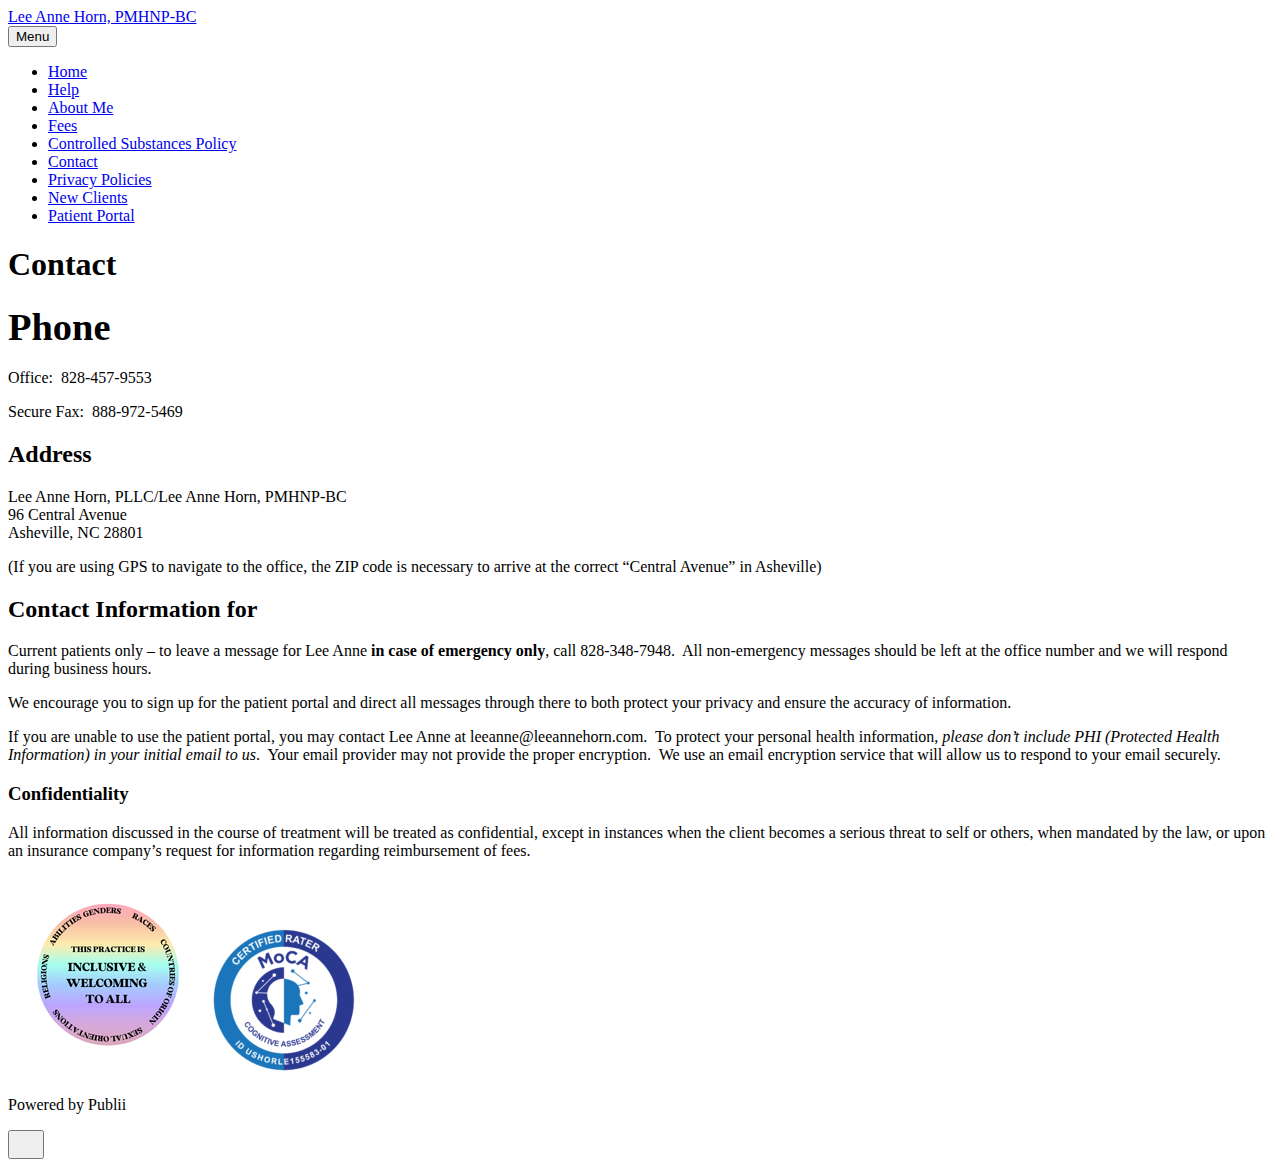
<file: contact.html>
<!DOCTYPE html><html lang="en-us"><head><meta charset="utf-8"><meta http-equiv="X-UA-Compatible" content="IE=edge"><meta name="viewport" content="width=device-width,initial-scale=1"><title>Contact - Lee Anne Horn, PMHNP-BC</title><meta name="description" content="Phone Office: 828-457-9553 Secure Fax: 888-972-5469 Lee Anne Horn, PLLC/Lee Anne Horn, PMHNP-BC 96 Central Avenue Asheville, NC 28801 (If you are using GPS to navigate to the office, the ZIP code is necessary to arrive at the correct “Central Avenue” in Asheville) Current patients&hellip;"><meta name="generator" content="Publii Open-Source CMS for Static Site"><link rel="canonical" href="https://leeannehorn.com/contact.html"><link rel="alternate" type="application/json" href="https://leeannehorn.com/feed.json"><link rel="shortcut icon" href="https://leeannehorn.com/media/website/favicon-32x32.png" type="image/x-icon"><link rel="stylesheet" href="https://leeannehorn.com/assets/css/style.css?v=702509948749624c6399b57a110fbc66"><script type="application/ld+json">{"@context":"http://schema.org","@type":"Article","mainEntityOfPage":{"@type":"WebPage","@id":"https://leeannehorn.com/contact.html"},"headline":"Contact","datePublished":"2024-10-22T12:04-04:00","dateModified":"2024-10-22T14:37-04:00","description":"Phone Office: 828-457-9553 Secure Fax: 888-972-5469 Lee Anne Horn, PLLC/Lee Anne Horn, PMHNP-BC 96 Central Avenue Asheville, NC 28801 (If you are using GPS to navigate to the office, the ZIP code is necessary to arrive at the correct “Central Avenue” in Asheville) Current patients&hellip;","author":{"@type":"Person","name":"Rob","url":"https://leeannehorn.com/authors/rob/"},"publisher":{"@type":"Organization","name":"Rob"}}</script><noscript><style>img[loading] {
                    opacity: 1;
                }</style></noscript></head><body class="page-template"><header class="top js-header"><a class="logo" href="https://leeannehorn.com/">Lee Anne Horn, PMHNP-BC</a><nav class="navbar js-navbar"><button class="navbar__toggle js-toggle" aria-label="Menu" aria-haspopup="true" aria-expanded="false"><span class="navbar__toggle-box"><span class="navbar__toggle-inner">Menu</span></span></button><ul class="navbar__menu"><li><a href="https://leeannehorn.com/" title="Home page" target="_self">Home</a></li><li><a href="https://leeannehorn.com/help-2.html" title="Page with resources" target="_self">Help</a></li><li><a href="https://leeannehorn.com/about-me.html" title="About Lee Anne Horn, PMHNP-BC" target="_self">About Me</a></li><li><a href="https://leeannehorn.com/fees-2.html" title="Fees" target="_self">Fees</a></li><li><a href="https://leeannehorn.com/controlled-substances-policy-2.html" title="Controlled Substances Policy" target="_self">Controlled Substances Policy</a></li><li class="active"><a href="https://leeannehorn.com/contact.html" title="Contact" target="_self">Contact</a></li><li><a href="https://leeannehorn.com/privacy-policies.html" title="Privacy Policies" target="_self">Privacy Policies</a></li><li><a href="https://leeannehorn.com/new-clients.html" title="New Clients" target="_self">New Clients</a></li><li><a href="https://leeannehorn.intakeq.com/" title="Patient Portal" target="_blank">Patient Portal</a></li></ul></nav></header><main class="page"><article class="content"><div class="hero hero--noimage"><header class="hero__content"><div class="wrapper"><h1>Contact</h1></div></header></div><div class="entry-wrapper content__entry"><header class="entry-header"><h2 class="title-post entry-title"><span style="color: var(--headings-color); font-family: var(--font-base); font-size: 1.60181em; font-weight: var(--font-weight-bold); letter-spacing: var(--letter-spacing);">Phone</span></h2></header><div class="entry-content"><div class="wp-block-group is-layout-flow wp-block-group-is-layout-flow"><p>Office:  828-457-9553</p><p>Secure Fax:  888-972-5469</p></div><div class="wp-block-group is-layout-flow wp-block-group-is-layout-flow"><h2 class="wp-block-heading">Address</h2><p>Lee Anne Horn, PLLC/Lee Anne Horn, PMHNP-BC<br>96 Central Avenue<br>Asheville, NC 28801</p><p>(If you are using GPS to navigate to the office, the ZIP code is necessary to arrive at the correct “Central Avenue” in Asheville)</p></div><div class="wp-block-group is-layout-flow wp-block-group-is-layout-flow"><h2 class="wp-block-heading">Contact Information for </h2><div class="wp-block-group is-layout-flow wp-block-group-is-layout-flow"><p>Current patients only – to leave a message for Lee Anne<strong> in case of emergency only</strong>, call 828-348-7948.  All non-emergency messages should be left at the office number and we will respond during business hours.</p><p>We encourage you to sign up for the patient portal and direct all messages through there to both protect your privacy and ensure the accuracy of information.</p><p>If you are unable to use the patient portal, you may contact Lee Anne at leeanne@leeannehorn.com.  To protect your personal health information, <em>please don’t include PHI (Protected Health Information) in your initial email to us</em>.  Your email provider may not provide the proper encryption.  We use an email encryption service that will allow us to respond to your email securely.</p></div><h3 class="font_8 wp-block-heading"><span class="color_19">Confidentiality</span></h3><p class="font_8"><span class="color_19">All information discussed in the course of treatment will be treated as confidential, except in instances when the client becomes a serious threat to self or others, when mandated by the law, or </span><span class="color_19">upon an insurance company’s request for information regarding reimbursement of fees.</span></p></div></div></div></article></main><footer class="footer"><div class="footer-container"><img src="media/files/inclusivity-badge.png" alt="Inclusive and Welcoming Practice Badge"><a href="https://www.mocatest.org/"><img src="media/files/Moca-Badge-150x150.png" alt="MoCA Certified Rater Badge"></a><a href="https://www.psychologytoday.com/profile/293471" class="sx-verified-seal"></a><script type="text/javascript" src="https://member.psychologytoday.com/verified-seal.js" data-badge="14" data-id="293471" data-code="aHR0cHM6Ly93d3cucHN5Y2hvbG9neXRvZGF5LmNvbS9hcGkvdmVyaWZpZWQtc2VhbC9zZWFscy9bQkFER0VdL3Byb2ZpbGUvW1BST0ZJTEVfSURdP2NhbGxiYWNrPXN4Y2FsbGJhY2s="></script></div><div class="wrapper"><div class="footer__copyright"><p>Powered by Publii</p></div><button onclick="backToTopFunction()" id="backToTop" class="footer__bttop" aria-label="Back to top" title="Back to top"><svg width="20" height="20"><use xlink:href="https://leeannehorn.com/assets/svg/svg-map.svg#toparrow"/></svg></button></div></footer><script defer="defer" src="https://leeannehorn.com/assets/js/scripts.min.js?v=ffcbea6c02c8178d10092962b235a5b0"></script><script>window.publiiThemeMenuConfig={mobileMenuMode:'sidebar',animationSpeed:300,submenuWidth: 'auto',doubleClickTime:500,mobileMenuExpandableSubmenus:true,relatedContainerForOverlayMenuSelector:'.top'};</script><script>var images = document.querySelectorAll('img[loading]');
        for (var i = 0; i < images.length; i++) {
            if (images[i].complete) {
                images[i].classList.add('is-loaded');
            } else {
                images[i].addEventListener('load', function () {
                    this.classList.add('is-loaded');
                }, false);
            }
        }</script></body></html>
</file>
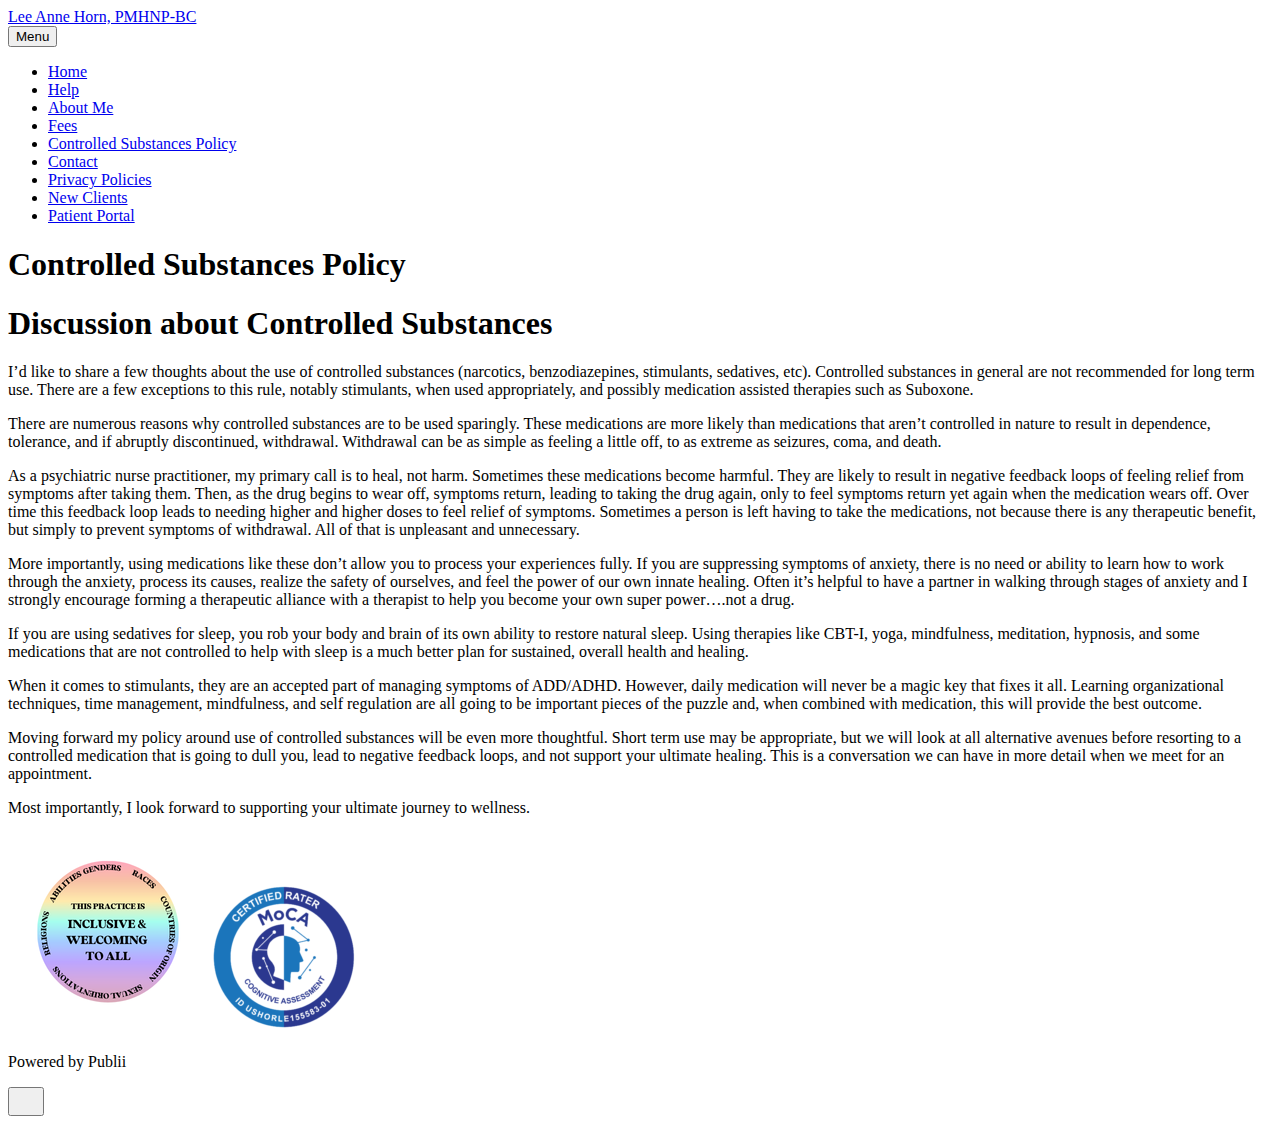
<file: controlled-substances-policy-2.html>
<!DOCTYPE html><html lang="en-us"><head><meta charset="utf-8"><meta http-equiv="X-UA-Compatible" content="IE=edge"><meta name="viewport" content="width=device-width,initial-scale=1"><title>Controlled Substances Policy - Lee Anne Horn, PMHNP-BC</title><meta name="description" content="Discussion about Controlled Substances I’d like to share a few thoughts about the use of controlled substances (narcotics, benzodiazepines, stimulants, sedatives, etc). Controlled substances in general are not recommended for long term use. There are a few exceptions to this rule, notably stimulants, when used&hellip;"><meta name="generator" content="Publii Open-Source CMS for Static Site"><link rel="canonical" href="https://leeannehorn.com/controlled-substances-policy-2.html"><link rel="alternate" type="application/json" href="https://leeannehorn.com/feed.json"><link rel="shortcut icon" href="https://leeannehorn.com/media/website/favicon-32x32.png" type="image/x-icon"><link rel="stylesheet" href="https://leeannehorn.com/assets/css/style.css?v=702509948749624c6399b57a110fbc66"><script type="application/ld+json">{"@context":"http://schema.org","@type":"Article","mainEntityOfPage":{"@type":"WebPage","@id":"https://leeannehorn.com/controlled-substances-policy-2.html"},"headline":"Controlled Substances Policy","datePublished":"2024-10-22T11:58-04:00","dateModified":"2024-10-22T14:36-04:00","description":"Discussion about Controlled Substances I’d like to share a few thoughts about the use of controlled substances (narcotics, benzodiazepines, stimulants, sedatives, etc). Controlled substances in general are not recommended for long term use. There are a few exceptions to this rule, notably stimulants, when used&hellip;","author":{"@type":"Person","name":"Rob","url":"https://leeannehorn.com/authors/rob/"},"publisher":{"@type":"Organization","name":"Rob"}}</script><noscript><style>img[loading] {
                    opacity: 1;
                }</style></noscript></head><body class="page-template"><header class="top js-header"><a class="logo" href="https://leeannehorn.com/">Lee Anne Horn, PMHNP-BC</a><nav class="navbar js-navbar"><button class="navbar__toggle js-toggle" aria-label="Menu" aria-haspopup="true" aria-expanded="false"><span class="navbar__toggle-box"><span class="navbar__toggle-inner">Menu</span></span></button><ul class="navbar__menu"><li><a href="https://leeannehorn.com/" title="Home page" target="_self">Home</a></li><li><a href="https://leeannehorn.com/help-2.html" title="Page with resources" target="_self">Help</a></li><li><a href="https://leeannehorn.com/about-me.html" title="About Lee Anne Horn, PMHNP-BC" target="_self">About Me</a></li><li><a href="https://leeannehorn.com/fees-2.html" title="Fees" target="_self">Fees</a></li><li class="active"><a href="https://leeannehorn.com/controlled-substances-policy-2.html" title="Controlled Substances Policy" target="_self">Controlled Substances Policy</a></li><li><a href="https://leeannehorn.com/contact.html" title="Contact" target="_self">Contact</a></li><li><a href="https://leeannehorn.com/privacy-policies.html" title="Privacy Policies" target="_self">Privacy Policies</a></li><li><a href="https://leeannehorn.com/new-clients.html" title="New Clients" target="_self">New Clients</a></li><li><a href="https://leeannehorn.intakeq.com/" title="Patient Portal" target="_blank">Patient Portal</a></li></ul></nav></header><main class="page"><article class="content"><div class="hero hero--noimage"><header class="hero__content"><div class="wrapper"><h1>Controlled Substances Policy</h1></div></header></div><div class="entry-wrapper content__entry"><header class="entry-header"><h1 class="title-post entry-title">Discussion about Controlled Substances</h1></header><div class="entry-content"><p>I’d like to share a few thoughts about the use of controlled substances (narcotics, benzodiazepines, stimulants, sedatives, etc). Controlled substances in general are not recommended for long term use. There are a few exceptions to this rule, notably stimulants, when used appropriately, and possibly medication assisted therapies such as Suboxone.</p><p>There are numerous reasons why controlled substances are to be used sparingly. These medications are more likely than medications that aren’t controlled in nature to result in dependence, tolerance, and if abruptly discontinued, withdrawal. Withdrawal can be as simple as feeling a little off, to as extreme as seizures, coma, and death.</p><p>As a psychiatric nurse practitioner, my primary call is to heal, not harm. Sometimes these medications become harmful. They are likely to result in negative feedback loops of feeling relief from symptoms after taking them. Then, as the drug begins to wear off, symptoms return, leading to taking the drug again, only to feel symptoms return yet again when the medication wears off. Over time this feedback loop leads to needing higher and higher doses to feel relief of symptoms. Sometimes a person is left having to take the medications, not because there is any therapeutic benefit, but simply to prevent symptoms of withdrawal. All of that is unpleasant and unnecessary.</p><p>More importantly, using medications like these don’t allow you to process your experiences fully. If you are suppressing symptoms of anxiety, there is no need or ability to learn how to work through the anxiety, process its causes, realize the safety of ourselves, and feel the power of our own innate healing. Often it’s helpful to have a partner in walking through stages of anxiety and I strongly encourage forming a therapeutic alliance with a therapist to help you become your own super power….not a drug.</p><p>If you are using sedatives for sleep, you rob your body and brain of its own ability to restore natural sleep. Using therapies like CBT-I, yoga, mindfulness, meditation, hypnosis, and some medications that are not controlled to help with sleep is a much better plan for sustained, overall health and healing.</p><p>When it comes to stimulants, they are an accepted part of managing symptoms of ADD/ADHD. However, daily medication will never be a magic key that fixes it all. Learning organizational techniques, time management, mindfulness, and self regulation are all going to be important pieces of the puzzle and, when combined with medication, this will provide the best outcome.</p><p>Moving forward my policy around use of controlled substances will be even more thoughtful. Short term use may be appropriate, but we will look at all alternative avenues before resorting to a controlled medication that is going to dull you, lead to negative feedback loops, and not support your ultimate healing. This is a conversation we can have in more detail when we meet for an appointment.</p><p>Most importantly, I look forward to supporting your ultimate journey to wellness.</p></div></div></article></main><footer class="footer"><div class="footer-container"><img src="media/files/inclusivity-badge.png" alt="Inclusive and Welcoming Practice Badge"><a href="https://www.mocatest.org/"><img src="media/files/Moca-Badge-150x150.png" alt="MoCA Certified Rater Badge"></a><a href="https://www.psychologytoday.com/profile/293471" class="sx-verified-seal"></a><script type="text/javascript" src="https://member.psychologytoday.com/verified-seal.js" data-badge="14" data-id="293471" data-code="aHR0cHM6Ly93d3cucHN5Y2hvbG9neXRvZGF5LmNvbS9hcGkvdmVyaWZpZWQtc2VhbC9zZWFscy9bQkFER0VdL3Byb2ZpbGUvW1BST0ZJTEVfSURdP2NhbGxiYWNrPXN4Y2FsbGJhY2s="></script></div><div class="wrapper"><div class="footer__copyright"><p>Powered by Publii</p></div><button onclick="backToTopFunction()" id="backToTop" class="footer__bttop" aria-label="Back to top" title="Back to top"><svg width="20" height="20"><use xlink:href="https://leeannehorn.com/assets/svg/svg-map.svg#toparrow"/></svg></button></div></footer><script defer="defer" src="https://leeannehorn.com/assets/js/scripts.min.js?v=ffcbea6c02c8178d10092962b235a5b0"></script><script>window.publiiThemeMenuConfig={mobileMenuMode:'sidebar',animationSpeed:300,submenuWidth: 'auto',doubleClickTime:500,mobileMenuExpandableSubmenus:true,relatedContainerForOverlayMenuSelector:'.top'};</script><script>var images = document.querySelectorAll('img[loading]');
        for (var i = 0; i < images.length; i++) {
            if (images[i].complete) {
                images[i].classList.add('is-loaded');
            } else {
                images[i].addEventListener('load', function () {
                    this.classList.add('is-loaded');
                }, false);
            }
        }</script></body></html>
</file>
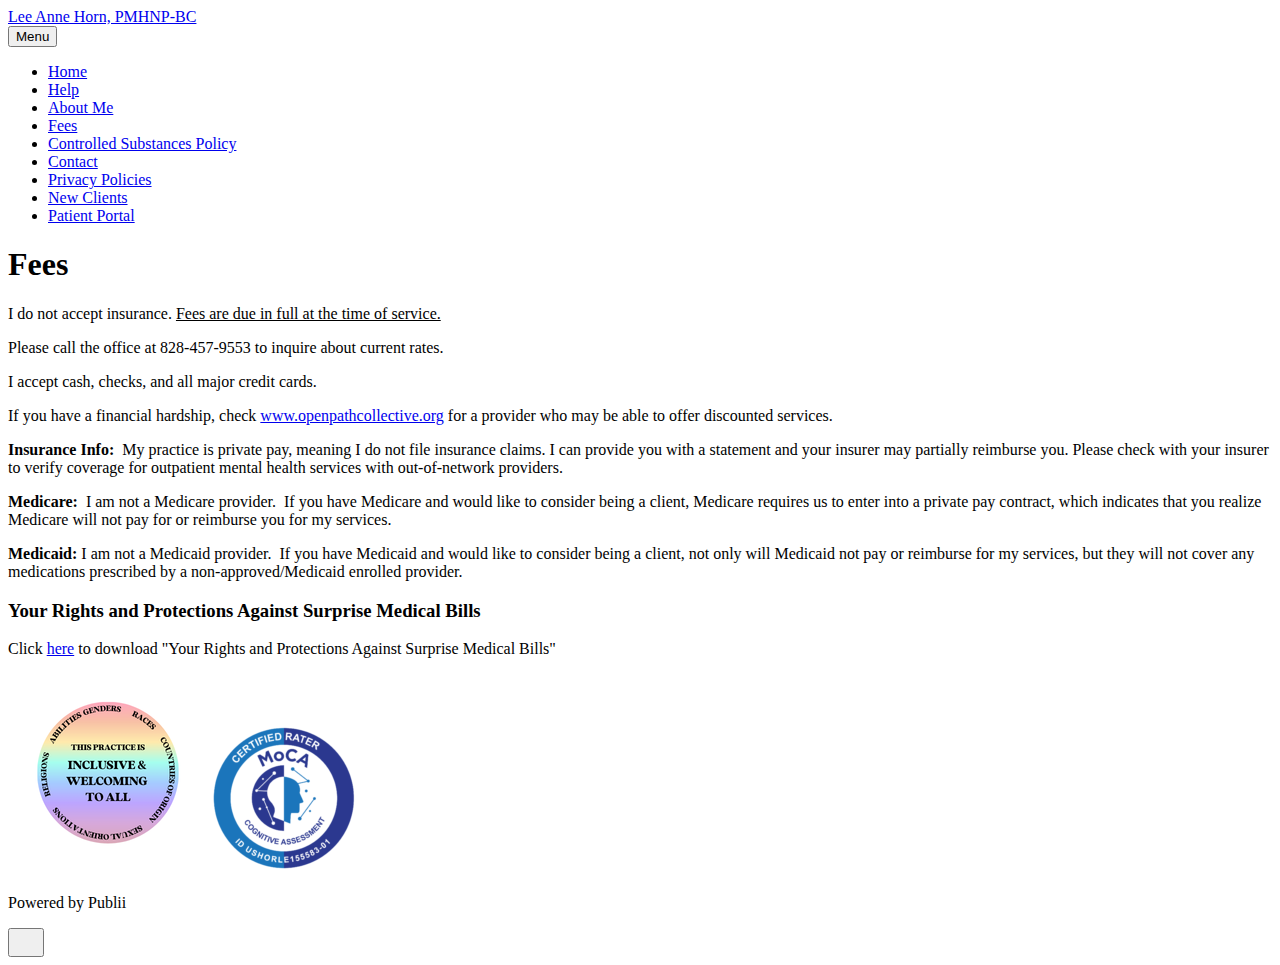
<file: fees-2.html>
<!DOCTYPE html><html lang="en-us"><head><meta charset="utf-8"><meta http-equiv="X-UA-Compatible" content="IE=edge"><meta name="viewport" content="width=device-width,initial-scale=1"><title>Fees - Lee Anne Horn, PMHNP-BC</title><meta name="description" content="I do not accept insurance. Fees are due in full at the time of service. Please call the office at 828-457-9553 to inquire about current rates. I accept cash, checks, and all major credit cards. If you have a financial hardship, check www.openpathcollective.org for a provider who&hellip;"><meta name="generator" content="Publii Open-Source CMS for Static Site"><link rel="canonical" href="https://leeannehorn.com/fees-2.html"><link rel="alternate" type="application/json" href="https://leeannehorn.com/feed.json"><link rel="shortcut icon" href="https://leeannehorn.com/media/website/favicon-32x32.png" type="image/x-icon"><link rel="stylesheet" href="https://leeannehorn.com/assets/css/style.css?v=702509948749624c6399b57a110fbc66"><script type="application/ld+json">{"@context":"http://schema.org","@type":"Article","mainEntityOfPage":{"@type":"WebPage","@id":"https://leeannehorn.com/fees-2.html"},"headline":"Fees","datePublished":"2024-10-22T11:57-04:00","dateModified":"2024-10-25T17:06-04:00","description":"I do not accept insurance. Fees are due in full at the time of service. Please call the office at 828-457-9553 to inquire about current rates. I accept cash, checks, and all major credit cards. If you have a financial hardship, check www.openpathcollective.org for a provider who&hellip;","author":{"@type":"Person","name":"Rob","url":"https://leeannehorn.com/authors/rob/"},"publisher":{"@type":"Organization","name":"Rob"}}</script><noscript><style>img[loading] {
                    opacity: 1;
                }</style></noscript></head><body class="page-template"><header class="top js-header"><a class="logo" href="https://leeannehorn.com/">Lee Anne Horn, PMHNP-BC</a><nav class="navbar js-navbar"><button class="navbar__toggle js-toggle" aria-label="Menu" aria-haspopup="true" aria-expanded="false"><span class="navbar__toggle-box"><span class="navbar__toggle-inner">Menu</span></span></button><ul class="navbar__menu"><li><a href="https://leeannehorn.com/" title="Home page" target="_self">Home</a></li><li><a href="https://leeannehorn.com/help-2.html" title="Page with resources" target="_self">Help</a></li><li><a href="https://leeannehorn.com/about-me.html" title="About Lee Anne Horn, PMHNP-BC" target="_self">About Me</a></li><li class="active"><a href="https://leeannehorn.com/fees-2.html" title="Fees" target="_self">Fees</a></li><li><a href="https://leeannehorn.com/controlled-substances-policy-2.html" title="Controlled Substances Policy" target="_self">Controlled Substances Policy</a></li><li><a href="https://leeannehorn.com/contact.html" title="Contact" target="_self">Contact</a></li><li><a href="https://leeannehorn.com/privacy-policies.html" title="Privacy Policies" target="_self">Privacy Policies</a></li><li><a href="https://leeannehorn.com/new-clients.html" title="New Clients" target="_self">New Clients</a></li><li><a href="https://leeannehorn.intakeq.com/" title="Patient Portal" target="_blank">Patient Portal</a></li></ul></nav></header><main class="page"><article class="content"><div class="hero hero--noimage"><header class="hero__content"><div class="wrapper"><h1>Fees</h1></div></header></div><div class="entry-wrapper content__entry"><header id="masthead" class="main-header header_layout_2 sticky-header sticky-always"><div class="container-fluid"><div class="site-header-inner"><div class="row valign"><div class="header-col header-elements"><span style="color: var(--text-primary-color); font-family: var(--editor-font-family); font-size: inherit; font-weight: var(--font-weight-normal);">I do not accept insurance. </span><span style="text-decoration: underline;">Fees are due in full at the time of service.</span></div></div></div></div></header><div id="content" class="page-wrap"><div class="content-wrapper container"><div class="row"><div id="primary" class="content-area sidebar-right col-md-9 container-normal"><main id="main" class="post-wrap" role="main"><article id="post-29" class="post-29 page type-page status-publish hentry"><div class="content-inner"><div class="entry-content"><p>Please call the office at 828-457-9553 to inquire about current rates.</p><p>I accept cash, checks, and all major credit cards.</p><p>If you have a financial hardship, check <a href="https://openpathcollective.org/">www.openpathcollective.org</a> for a provider who may be able to offer discounted services.</p><p><strong>Insurance Info:</strong>  My practice is private pay, meaning I do not file insurance claims. I can provide you with a statement and your insurer may partially reimburse you. Please check with your insurer to verify coverage for outpatient mental health services with out-of-network providers.</p><p class="align-left"><strong>Medicare: </strong> I am not a Medicare provider.  If you have Medicare and would like to consider being a client, Medicare requires us to enter into a private pay contract, which indicates that you realize Medicare will not pay for or reimburse you for my services.</p><p class="align-left"><strong>Medicaid:</strong> I am not a Medicaid provider.  If you have Medicaid and would like to consider being a client, not only will Medicaid not pay or reimburse for my services, but they will not cover any medications prescribed by a non-approved/Medicaid enrolled provider.</p><h3 class="wp-block-heading">Your Rights and Protections Against Surprise Medical Bills</h3><p>Click <a href="https://leeannehorn.com/media/files/Your-Rights-and-Protections-Against-Surprise-Medical-Bills.pdf" title="Your Rights and Protections Against Surprise Medical Bills" download>here</a> to download "Your Rights and Protections Against Surprise Medical Bills"</p></div></div></article></main></div></div></div></div></div></article></main><footer class="footer"><div class="footer-container"><img src="media/files/inclusivity-badge.png" alt="Inclusive and Welcoming Practice Badge"><a href="https://www.mocatest.org/"><img src="media/files/Moca-Badge-150x150.png" alt="MoCA Certified Rater Badge"></a><a href="https://www.psychologytoday.com/profile/293471" class="sx-verified-seal"></a><script type="text/javascript" src="https://member.psychologytoday.com/verified-seal.js" data-badge="14" data-id="293471" data-code="aHR0cHM6Ly93d3cucHN5Y2hvbG9neXRvZGF5LmNvbS9hcGkvdmVyaWZpZWQtc2VhbC9zZWFscy9bQkFER0VdL3Byb2ZpbGUvW1BST0ZJTEVfSURdP2NhbGxiYWNrPXN4Y2FsbGJhY2s="></script></div><div class="wrapper"><div class="footer__copyright"><p>Powered by Publii</p></div><button onclick="backToTopFunction()" id="backToTop" class="footer__bttop" aria-label="Back to top" title="Back to top"><svg width="20" height="20"><use xlink:href="https://leeannehorn.com/assets/svg/svg-map.svg#toparrow"/></svg></button></div></footer><script defer="defer" src="https://leeannehorn.com/assets/js/scripts.min.js?v=ffcbea6c02c8178d10092962b235a5b0"></script><script>window.publiiThemeMenuConfig={mobileMenuMode:'sidebar',animationSpeed:300,submenuWidth: 'auto',doubleClickTime:500,mobileMenuExpandableSubmenus:true,relatedContainerForOverlayMenuSelector:'.top'};</script><script>var images = document.querySelectorAll('img[loading]');
        for (var i = 0; i < images.length; i++) {
            if (images[i].complete) {
                images[i].classList.add('is-loaded');
            } else {
                images[i].addEventListener('load', function () {
                    this.classList.add('is-loaded');
                }, false);
            }
        }</script></body></html>
</file>
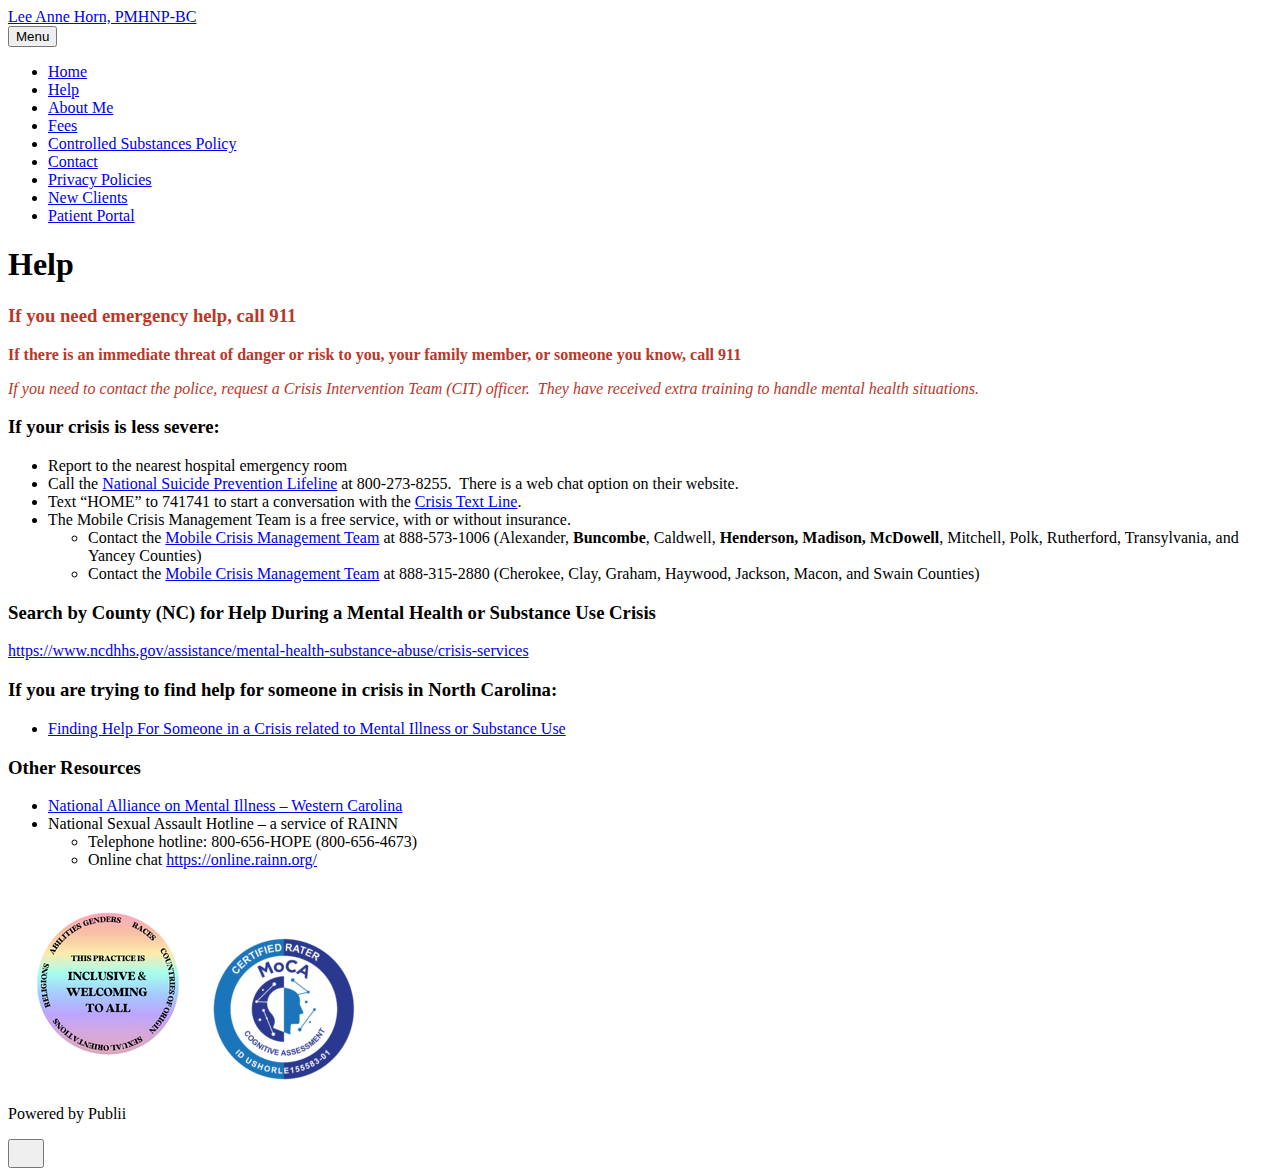
<file: help-2.html>
<!DOCTYPE html><html lang="en-us"><head><meta charset="utf-8"><meta http-equiv="X-UA-Compatible" content="IE=edge"><meta name="viewport" content="width=device-width,initial-scale=1"><title>Help - Lee Anne Horn, PMHNP-BC</title><meta name="description" content="If you need emergency help, call 911 If there is an immediate threat of danger or risk to you, your family member, or someone you know, call 911 If you need to contact the police, request a Crisis Intervention Team (CIT) officer. They have received&hellip;"><meta name="generator" content="Publii Open-Source CMS for Static Site"><link rel="canonical" href="https://leeannehorn.com/help-2.html"><link rel="alternate" type="application/json" href="https://leeannehorn.com/feed.json"><link rel="shortcut icon" href="https://leeannehorn.com/media/website/favicon-32x32.png" type="image/x-icon"><link rel="stylesheet" href="https://leeannehorn.com/assets/css/style.css?v=702509948749624c6399b57a110fbc66"><script type="application/ld+json">{"@context":"http://schema.org","@type":"Article","mainEntityOfPage":{"@type":"WebPage","@id":"https://leeannehorn.com/help-2.html"},"headline":"Help","datePublished":"2024-10-22T11:55-04:00","dateModified":"2024-10-22T14:20-04:00","description":"If you need emergency help, call 911 If there is an immediate threat of danger or risk to you, your family member, or someone you know, call 911 If you need to contact the police, request a Crisis Intervention Team (CIT) officer. They have received&hellip;","author":{"@type":"Person","name":"Rob","url":"https://leeannehorn.com/authors/rob/"},"publisher":{"@type":"Organization","name":"Rob"}}</script><noscript><style>img[loading] {
                    opacity: 1;
                }</style></noscript></head><body class="page-template"><header class="top js-header"><a class="logo" href="https://leeannehorn.com/">Lee Anne Horn, PMHNP-BC</a><nav class="navbar js-navbar"><button class="navbar__toggle js-toggle" aria-label="Menu" aria-haspopup="true" aria-expanded="false"><span class="navbar__toggle-box"><span class="navbar__toggle-inner">Menu</span></span></button><ul class="navbar__menu"><li><a href="https://leeannehorn.com/" title="Home page" target="_self">Home</a></li><li class="active"><a href="https://leeannehorn.com/help-2.html" title="Page with resources" target="_self">Help</a></li><li><a href="https://leeannehorn.com/about-me.html" title="About Lee Anne Horn, PMHNP-BC" target="_self">About Me</a></li><li><a href="https://leeannehorn.com/fees-2.html" title="Fees" target="_self">Fees</a></li><li><a href="https://leeannehorn.com/controlled-substances-policy-2.html" title="Controlled Substances Policy" target="_self">Controlled Substances Policy</a></li><li><a href="https://leeannehorn.com/contact.html" title="Contact" target="_self">Contact</a></li><li><a href="https://leeannehorn.com/privacy-policies.html" title="Privacy Policies" target="_self">Privacy Policies</a></li><li><a href="https://leeannehorn.com/new-clients.html" title="New Clients" target="_self">New Clients</a></li><li><a href="https://leeannehorn.intakeq.com/" title="Patient Portal" target="_blank">Patient Portal</a></li></ul></nav></header><main class="page"><article class="content"><div class="hero hero--noimage"><header class="hero__content"><div class="wrapper"><h1>Help</h1></div></header></div><div class="entry-wrapper content__entry"><h3><span style="color: #ba372a;"><strong>If you need emergency help, call 911</strong></span></h3><p><span style="color: #ba372a;"><strong>If there is an immediate threat of danger or risk to you, your family member, or someone you know, call 911</strong></span></p><p><span style="color: #ba372a;"><em>If you need to contact the police, request a Crisis Intervention Team (CIT) officer.  They have received extra training to handle mental health situations.</em></span></p><h3><strong>If your crisis is less severe:</strong></h3><ul><li>Report to the nearest hospital emergency room</li><li>Call the <a href="https://suicidepreventionlifeline.org/">National Suicide Prevention Lifeline</a> at 800-273-8255.  There is a web chat option on their website.</li><li>Text “HOME” to 741741 to start a conversation with the <a href="https://www.crisistextline.org/">Crisis Text Line</a>.</li><li>The Mobile Crisis Management Team is a free service, with or without insurance.<ul><li>Contact the <a href="https://rhahealthservices.org/mobile-crisis-management/">Mobile Crisis Management Team</a> at 888-573-1006 (Alexander, <strong>Buncombe</strong>, Caldwell, <strong>Henderson, Madison, McDowell</strong>, Mitchell, Polk, Rutherford, Transylvania, and Yancey Counties)</li><li>Contact the <a href="https://www.vayahealth.com/get-help/crisis-help/">Mobile Crisis Management Team</a> at 888-315-2880 (Cherokee, Clay, Graham, Haywood, Jackson, Macon, and Swain Counties)</li></ul></li></ul><h3><strong>Search by County (NC) for Help During a Mental Health or Substance Use Crisis</strong></h3><p><a href="https://www.ncdhhs.gov/assistance/mental-health-substance-abuse/crisis-services" target="_blank" rel="noopener noreferrer">https://www.ncdhhs.gov/assistance/mental-health-substance-abuse/crisis-services</a></p><h3><strong>If you are trying to find help for someone in crisis in North Carolina:</strong></h3><ul><li><a href="http://crisissolutionsnc.org/wp-content/uploads/2014/02/usingemergencyresourcesguide12-27-2013.pdf">Finding Help For Someone in a Crisis related to Mental Illness or Substance Use</a></li></ul><h3>Other Resources</h3><ul><li><a href="http://namiwnc.org/">National Alliance on Mental Illness – Western Carolina</a></li><li>National Sexual Assault Hotline – a service of RAINN<ul><li>Telephone hotline: 800-656-HOPE (800-656-4673)</li><li>Online chat <a href="http://online.rainn.org/">https://online.rainn.org/</a></li></ul></li></ul></div></article></main><footer class="footer"><div class="footer-container"><img src="media/files/inclusivity-badge.png" alt="Inclusive and Welcoming Practice Badge"><a href="https://www.mocatest.org/"><img src="media/files/Moca-Badge-150x150.png" alt="MoCA Certified Rater Badge"></a><a href="https://www.psychologytoday.com/profile/293471" class="sx-verified-seal"></a><script type="text/javascript" src="https://member.psychologytoday.com/verified-seal.js" data-badge="14" data-id="293471" data-code="aHR0cHM6Ly93d3cucHN5Y2hvbG9neXRvZGF5LmNvbS9hcGkvdmVyaWZpZWQtc2VhbC9zZWFscy9bQkFER0VdL3Byb2ZpbGUvW1BST0ZJTEVfSURdP2NhbGxiYWNrPXN4Y2FsbGJhY2s="></script></div><div class="wrapper"><div class="footer__copyright"><p>Powered by Publii</p></div><button onclick="backToTopFunction()" id="backToTop" class="footer__bttop" aria-label="Back to top" title="Back to top"><svg width="20" height="20"><use xlink:href="https://leeannehorn.com/assets/svg/svg-map.svg#toparrow"/></svg></button></div></footer><script defer="defer" src="https://leeannehorn.com/assets/js/scripts.min.js?v=ffcbea6c02c8178d10092962b235a5b0"></script><script>window.publiiThemeMenuConfig={mobileMenuMode:'sidebar',animationSpeed:300,submenuWidth: 'auto',doubleClickTime:500,mobileMenuExpandableSubmenus:true,relatedContainerForOverlayMenuSelector:'.top'};</script><script>var images = document.querySelectorAll('img[loading]');
        for (var i = 0; i < images.length; i++) {
            if (images[i].complete) {
                images[i].classList.add('is-loaded');
            } else {
                images[i].addEventListener('load', function () {
                    this.classList.add('is-loaded');
                }, false);
            }
        }</script></body></html>
</file>
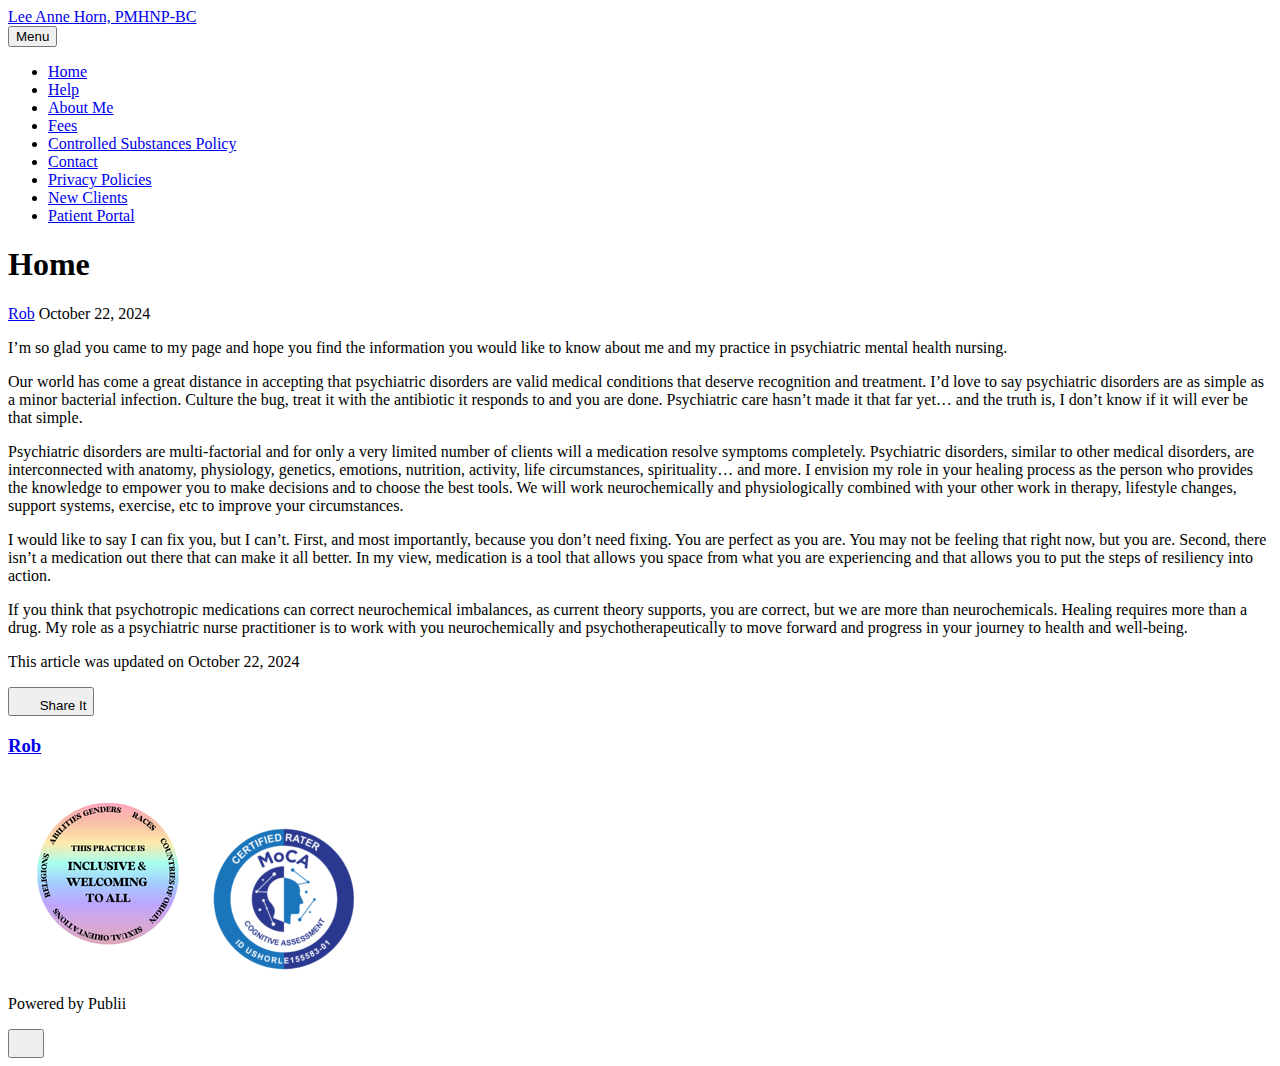
<file: home.html>
<!DOCTYPE html><html lang="en-us"><head><meta charset="utf-8"><meta http-equiv="X-UA-Compatible" content="IE=edge"><meta name="viewport" content="width=device-width,initial-scale=1"><title>Home - Lee Anne Horn, PMHNP-BC</title><meta name="description" content="I’m so glad you came to my page and hope you find the information you would like to know about me and my practice in psychiatric mental health nursing. Our world has come a great distance in accepting that psychiatric disorders are valid medical conditions&hellip;"><meta name="generator" content="Publii Open-Source CMS for Static Site"><link rel="canonical" href="https://leeannehorn.com/home.html"><link rel="alternate" type="application/json" href="https://leeannehorn.com/feed.json"><link rel="shortcut icon" href="https://leeannehorn.com/media/website/favicon-32x32.png" type="image/x-icon"><link rel="stylesheet" href="https://leeannehorn.com/assets/css/style.css?v=702509948749624c6399b57a110fbc66"><script type="application/ld+json">{"@context":"http://schema.org","@type":"Article","mainEntityOfPage":{"@type":"WebPage","@id":"https://leeannehorn.com/home.html"},"headline":"Home","datePublished":"2024-10-22T11:34-04:00","dateModified":"2024-10-22T11:34-04:00","description":"I’m so glad you came to my page and hope you find the information you would like to know about me and my practice in psychiatric mental health nursing. Our world has come a great distance in accepting that psychiatric disorders are valid medical conditions&hellip;","author":{"@type":"Person","name":"Rob","url":"https://leeannehorn.com/authors/rob/"},"publisher":{"@type":"Organization","name":"Rob"}}</script><noscript><style>img[loading] {
                    opacity: 1;
                }</style></noscript></head><body class="post-template"><header class="top js-header"><a class="logo" href="https://leeannehorn.com/">Lee Anne Horn, PMHNP-BC</a><nav class="navbar js-navbar"><button class="navbar__toggle js-toggle" aria-label="Menu" aria-haspopup="true" aria-expanded="false"><span class="navbar__toggle-box"><span class="navbar__toggle-inner">Menu</span></span></button><ul class="navbar__menu"><li><a href="https://leeannehorn.com/" title="Home page" target="_self">Home</a></li><li><a href="https://leeannehorn.com/help-2.html" title="Page with resources" target="_self">Help</a></li><li><a href="https://leeannehorn.com/about-me.html" title="About Lee Anne Horn, PMHNP-BC" target="_self">About Me</a></li><li><a href="https://leeannehorn.com/fees-2.html" title="Fees" target="_self">Fees</a></li><li><a href="https://leeannehorn.com/controlled-substances-policy-2.html" title="Controlled Substances Policy" target="_self">Controlled Substances Policy</a></li><li><a href="https://leeannehorn.com/contact.html" title="Contact" target="_self">Contact</a></li><li><a href="https://leeannehorn.com/privacy-policies.html" title="Privacy Policies" target="_self">Privacy Policies</a></li><li><a href="https://leeannehorn.com/new-clients.html" title="New Clients" target="_self">New Clients</a></li><li><a href="https://leeannehorn.intakeq.com/" title="Patient Portal" target="_blank">Patient Portal</a></li></ul></nav></header><main class="post"><article class="content"><div class="hero hero--noimage"><header class="hero__content"><div class="wrapper"><h1>Home</h1><div class="feed__meta content__meta"><a href="https://leeannehorn.com/authors/rob/" class="feed__author">Rob</a> <time datetime="2024-10-22T11:34" class="feed__date">October 22, 2024</time></div></div></header></div><div class="entry-wrapper content__entry"><p>I’m so glad you came to my page and hope you find the information you would like to know about me and my practice in psychiatric mental health nursing.</p><p>Our world has come a great distance in accepting that psychiatric disorders are valid medical conditions that deserve recognition and treatment. I’d love to say psychiatric disorders are as simple as a minor bacterial infection. Culture the bug, treat it with the antibiotic it responds to and you are done. Psychiatric care hasn’t made it that far yet… and the truth is, I don’t know if it will ever be that simple.</p><p>Psychiatric disorders are multi-factorial and for only a very limited number of clients will a medication resolve symptoms completely. Psychiatric disorders, similar to other medical disorders, are interconnected with anatomy, physiology, genetics, emotions, nutrition, activity, life circumstances, spirituality… and more. I envision my role in your healing process as the person who provides the knowledge to empower you to make decisions and to choose the best tools. We will work neurochemically and physiologically combined with your other work in therapy, lifestyle changes, support systems, exercise, etc to improve your circumstances.</p><p>I would like to say I can fix you, but I can’t. First, and most importantly, because you don’t need fixing. You are perfect as you are. You may not be feeling that right now, but you are. Second, there isn’t a medication out there that can make it all better. In my view, medication is a tool that allows you space from what you are experiencing and that allows you to put the steps of resiliency into action.</p><p>If you think that psychotropic medications can correct neurochemical imbalances, as current theory supports, you are correct, but we are more than neurochemicals. Healing requires more than a drug. My role as a psychiatric nurse practitioner is to work with you neurochemically and psychotherapeutically to move forward and progress in your journey to health and well-being.</p></div><footer class="content__footer"><div class="entry-wrapper"><p class="content__updated">This article was updated on October 22, 2024</p><div class="content__actions"><div class="content__share"><button class="btn--icon content__share-button js-content__share-button"><svg width="20" height="20" aria-hidden="true"><use xlink:href="https://leeannehorn.com/assets/svg/svg-map.svg#share"></use></svg> <span>Share It</span></button><div class="content__share-popup js-content__share-popup"></div></div></div><div class="content__bio bio"><div><h3 class="h4 bio__name"><a href="https://leeannehorn.com/authors/rob/" rel="author">Rob</a></h3></div></div></div></footer></article></main><footer class="footer"><div class="footer-container"><img src="media/files/inclusivity-badge.png" alt="Inclusive and Welcoming Practice Badge"><a href="https://www.mocatest.org/"><img src="media/files/Moca-Badge-150x150.png" alt="MoCA Certified Rater Badge"></a><a href="https://www.psychologytoday.com/profile/293471" class="sx-verified-seal"></a><script type="text/javascript" src="https://member.psychologytoday.com/verified-seal.js" data-badge="14" data-id="293471" data-code="aHR0cHM6Ly93d3cucHN5Y2hvbG9neXRvZGF5LmNvbS9hcGkvdmVyaWZpZWQtc2VhbC9zZWFscy9bQkFER0VdL3Byb2ZpbGUvW1BST0ZJTEVfSURdP2NhbGxiYWNrPXN4Y2FsbGJhY2s="></script></div><div class="wrapper"><div class="footer__copyright"><p>Powered by Publii</p></div><button onclick="backToTopFunction()" id="backToTop" class="footer__bttop" aria-label="Back to top" title="Back to top"><svg width="20" height="20"><use xlink:href="https://leeannehorn.com/assets/svg/svg-map.svg#toparrow"/></svg></button></div></footer><script defer="defer" src="https://leeannehorn.com/assets/js/scripts.min.js?v=ffcbea6c02c8178d10092962b235a5b0"></script><script>window.publiiThemeMenuConfig={mobileMenuMode:'sidebar',animationSpeed:300,submenuWidth: 'auto',doubleClickTime:500,mobileMenuExpandableSubmenus:true,relatedContainerForOverlayMenuSelector:'.top'};</script><script>var images = document.querySelectorAll('img[loading]');
        for (var i = 0; i < images.length; i++) {
            if (images[i].complete) {
                images[i].classList.add('is-loaded');
            } else {
                images[i].addEventListener('load', function () {
                    this.classList.add('is-loaded');
                }, false);
            }
        }</script></body></html>
</file>
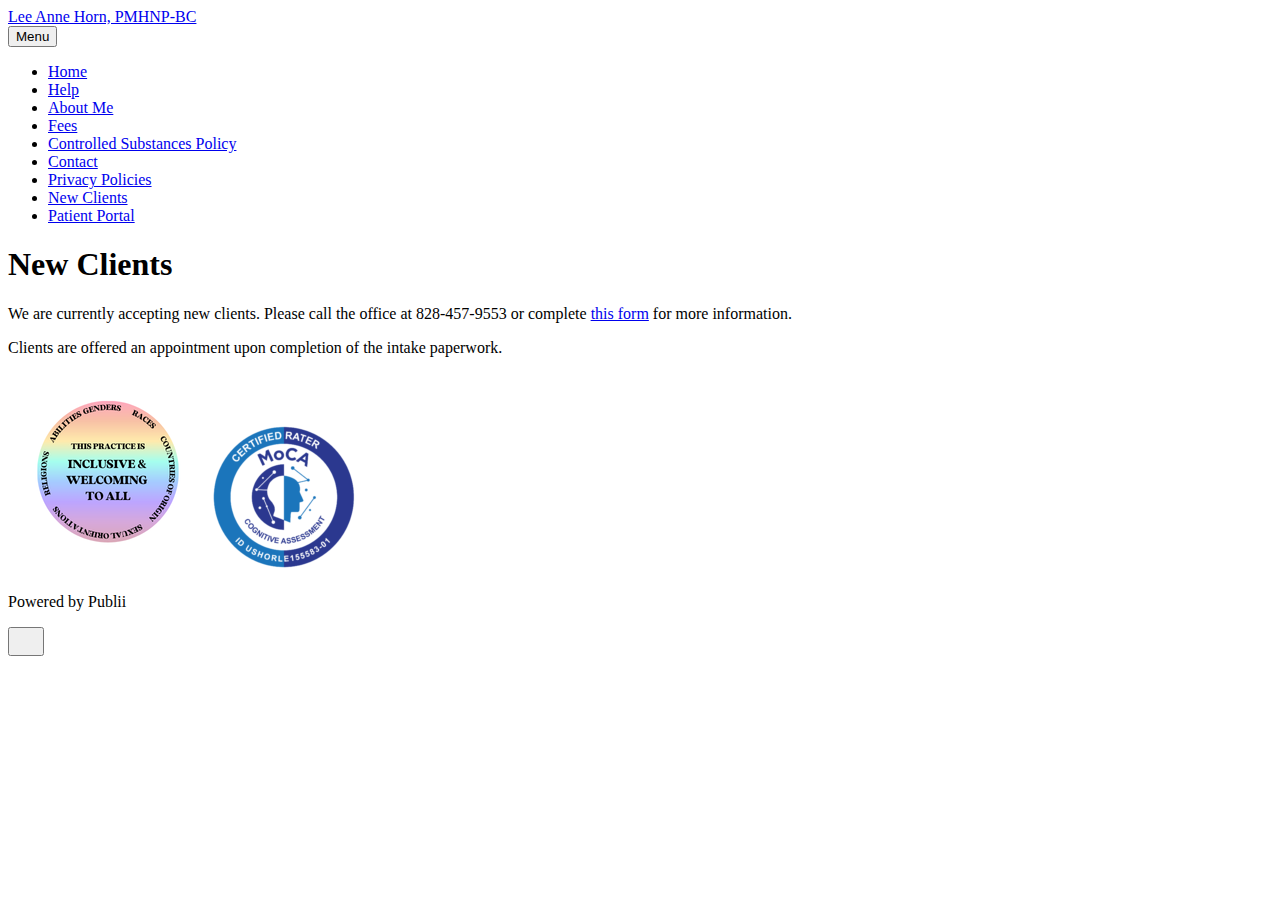
<file: new-clients.html>
<!DOCTYPE html><html lang="en-us"><head><meta charset="utf-8"><meta http-equiv="X-UA-Compatible" content="IE=edge"><meta name="viewport" content="width=device-width,initial-scale=1"><title>New Clients - Lee Anne Horn, PMHNP-BC</title><meta name="description" content="We are currently accepting new clients. Please call the office at 828-457-9553 or complete this form for more information. Clients are offered an appointment upon completion of the intake paperwork."><meta name="generator" content="Publii Open-Source CMS for Static Site"><link rel="canonical" href="https://leeannehorn.com/new-clients.html"><link rel="alternate" type="application/json" href="https://leeannehorn.com/feed.json"><link rel="shortcut icon" href="https://leeannehorn.com/media/website/favicon-32x32.png" type="image/x-icon"><link rel="stylesheet" href="https://leeannehorn.com/assets/css/style.css?v=702509948749624c6399b57a110fbc66"><script type="application/ld+json">{"@context":"http://schema.org","@type":"Article","mainEntityOfPage":{"@type":"WebPage","@id":"https://leeannehorn.com/new-clients.html"},"headline":"New Clients","datePublished":"2024-10-22T12:29-04:00","dateModified":"2024-10-25T16:33-04:00","description":"We are currently accepting new clients. Please call the office at 828-457-9553 or complete this form for more information. Clients are offered an appointment upon completion of the intake paperwork.","author":{"@type":"Person","name":"Rob","url":"https://leeannehorn.com/authors/rob/"},"publisher":{"@type":"Organization","name":"Rob"}}</script><noscript><style>img[loading] {
                    opacity: 1;
                }</style></noscript></head><body class="page-template"><header class="top js-header"><a class="logo" href="https://leeannehorn.com/">Lee Anne Horn, PMHNP-BC</a><nav class="navbar js-navbar"><button class="navbar__toggle js-toggle" aria-label="Menu" aria-haspopup="true" aria-expanded="false"><span class="navbar__toggle-box"><span class="navbar__toggle-inner">Menu</span></span></button><ul class="navbar__menu"><li><a href="https://leeannehorn.com/" title="Home page" target="_self">Home</a></li><li><a href="https://leeannehorn.com/help-2.html" title="Page with resources" target="_self">Help</a></li><li><a href="https://leeannehorn.com/about-me.html" title="About Lee Anne Horn, PMHNP-BC" target="_self">About Me</a></li><li><a href="https://leeannehorn.com/fees-2.html" title="Fees" target="_self">Fees</a></li><li><a href="https://leeannehorn.com/controlled-substances-policy-2.html" title="Controlled Substances Policy" target="_self">Controlled Substances Policy</a></li><li><a href="https://leeannehorn.com/contact.html" title="Contact" target="_self">Contact</a></li><li><a href="https://leeannehorn.com/privacy-policies.html" title="Privacy Policies" target="_self">Privacy Policies</a></li><li class="active"><a href="https://leeannehorn.com/new-clients.html" title="New Clients" target="_self">New Clients</a></li><li><a href="https://leeannehorn.intakeq.com/" title="Patient Portal" target="_blank">Patient Portal</a></li></ul></nav></header><main class="page"><article class="content"><div class="hero hero--noimage"><header class="hero__content"><div class="wrapper"><h1>New Clients</h1></div></header></div><div class="entry-wrapper content__entry"><p>We are currently accepting new clients. Please call the office at 828-457-9553 or complete <a href="https://forms.gle/tXH2b7MoSeecPhmX7" title="Link to the new client application form" target="_blank" rel="noopener noreferrer">this form</a> for more information.</p><p>Clients are offered an appointment upon completion of the intake paperwork.</p></div></article></main><footer class="footer"><div class="footer-container"><img src="media/files/inclusivity-badge.png" alt="Inclusive and Welcoming Practice Badge"><a href="https://www.mocatest.org/"><img src="media/files/Moca-Badge-150x150.png" alt="MoCA Certified Rater Badge"></a><a href="https://www.psychologytoday.com/profile/293471" class="sx-verified-seal"></a><script type="text/javascript" src="https://member.psychologytoday.com/verified-seal.js" data-badge="14" data-id="293471" data-code="aHR0cHM6Ly93d3cucHN5Y2hvbG9neXRvZGF5LmNvbS9hcGkvdmVyaWZpZWQtc2VhbC9zZWFscy9bQkFER0VdL3Byb2ZpbGUvW1BST0ZJTEVfSURdP2NhbGxiYWNrPXN4Y2FsbGJhY2s="></script></div><div class="wrapper"><div class="footer__copyright"><p>Powered by Publii</p></div><button onclick="backToTopFunction()" id="backToTop" class="footer__bttop" aria-label="Back to top" title="Back to top"><svg width="20" height="20"><use xlink:href="https://leeannehorn.com/assets/svg/svg-map.svg#toparrow"/></svg></button></div></footer><script defer="defer" src="https://leeannehorn.com/assets/js/scripts.min.js?v=ffcbea6c02c8178d10092962b235a5b0"></script><script>window.publiiThemeMenuConfig={mobileMenuMode:'sidebar',animationSpeed:300,submenuWidth: 'auto',doubleClickTime:500,mobileMenuExpandableSubmenus:true,relatedContainerForOverlayMenuSelector:'.top'};</script><script>var images = document.querySelectorAll('img[loading]');
        for (var i = 0; i < images.length; i++) {
            if (images[i].complete) {
                images[i].classList.add('is-loaded');
            } else {
                images[i].addEventListener('load', function () {
                    this.classList.add('is-loaded');
                }, false);
            }
        }</script></body></html>
</file>
